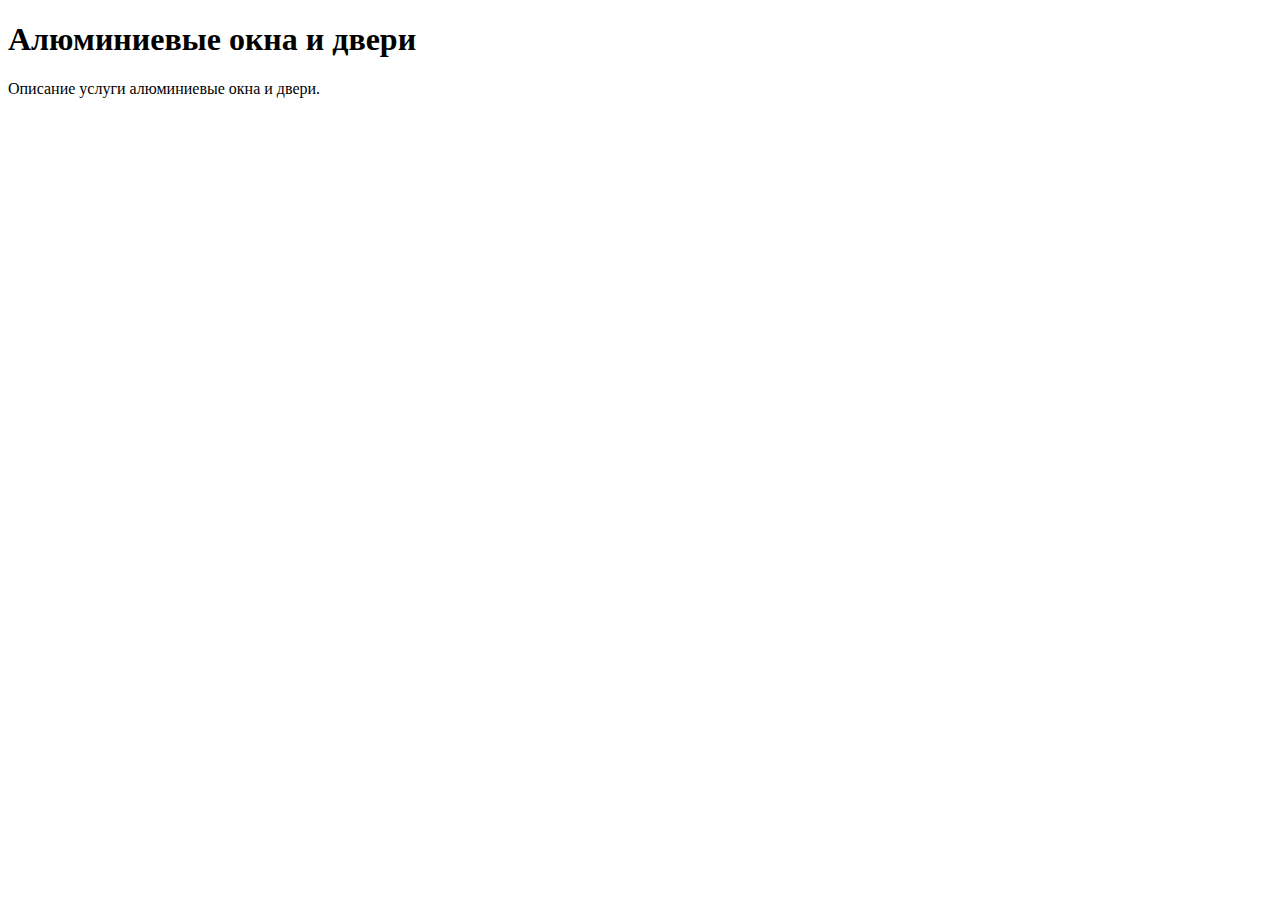
<file: uslugi/alyuminievye-okna.html>
<!DOCTYPE html>
<html lang="ru">
<head><meta charset="UTF-8"><title>Алюминиевые окна и двери</title></head>
<body><h1>Алюминиевые окна и двери</h1><p>Описание услуги алюминиевые окна и двери.</p></body>
</html>
</file>
